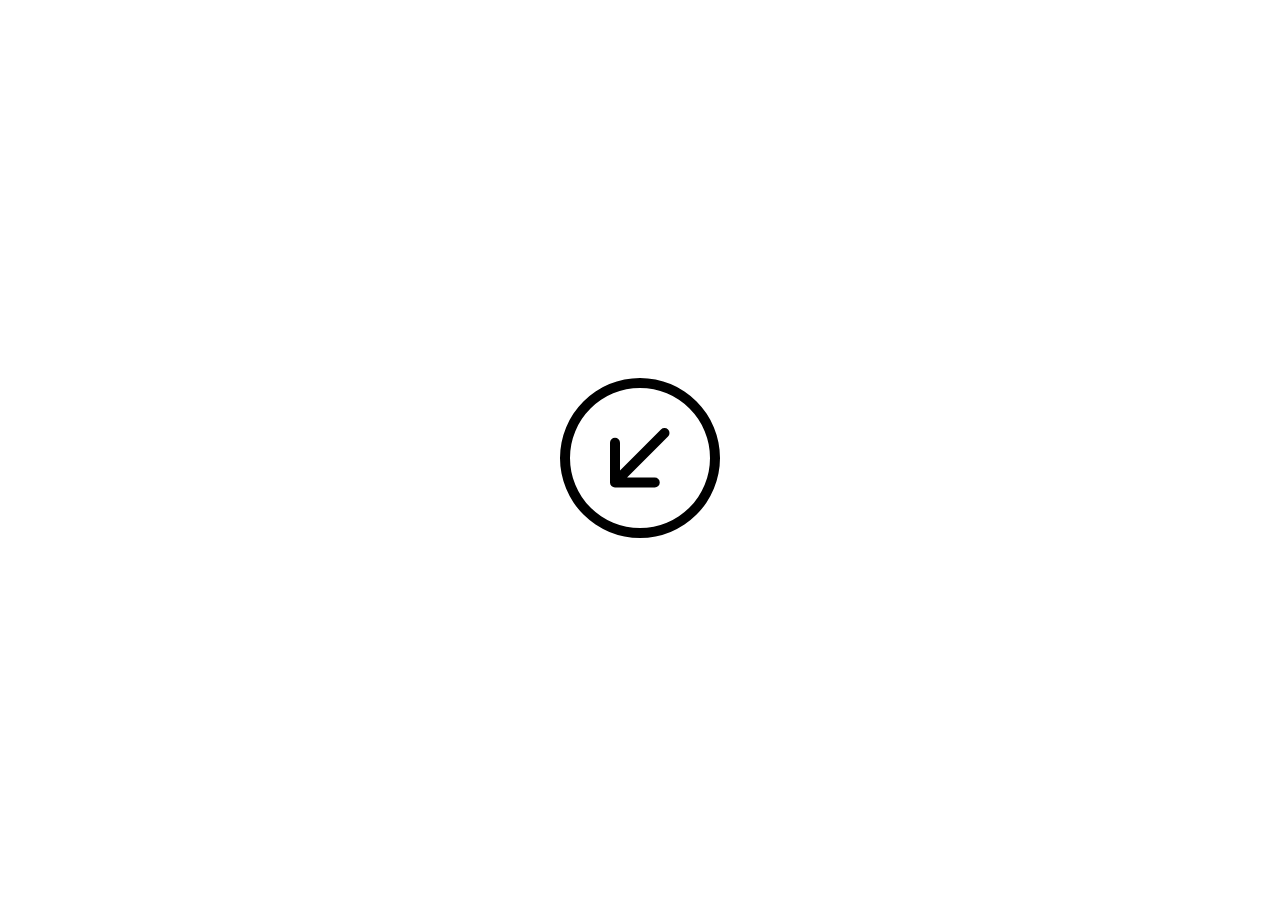
<file: 1 SVG/index.html>
<!DOCTYPE html>
<html lang="en">
<head>
    <meta charset="UTF-8">
    <meta name="viewport" content="width=device-width, initial-scale=1.0">
    <title>SVG</title>
    <link rel="stylesheet" href="style.css">
</head>
<body>
    <button class="btn" title="Click">
        <div class ="icon1">
            <svg xmlns="http://www.w3.org/2000/svg" width="160" height="160" fill="currentColor" class="bi bi-arrow-down-left-circle" viewBox="0 0 16 16">
                <path fill-rule="evenodd" d="M1 8a7 7 0 1 0 14 0A7 7 0 0 0 1 8m15 0A8 8 0 1 1 0 8a8 8 0 0 1 16 0m-5.904-2.854a.5.5 0 1 1 .707.708L6.707 9.95h2.768a.5.5 0 1 1 0 1H5.5a.5.5 0 0 1-.5-.5V6.475a.5.5 0 1 1 1 0v2.768z"/>
              </svg>
        </div>
        <div class="icon2">
            <svg xmlns="http://www.w3.org/2000/svg" width="160" height="160" fill="currentColor" class="bi bi-arrow-down-left-circle-fill" viewBox="0 0 16 16">
                <path d="M16 8A8 8 0 1 0 0 8a8 8 0 0 0 16 0m-5.904-2.803a.5.5 0 1 1 .707.707L6.707 10h2.768a.5.5 0 0 1 0 1H5.5a.5.5 0 0 1-.5-.5V6.525a.5.5 0 0 1 1 0v2.768z"/>
              </svg>
        </div>
    </button>
    <script src="script.js"></script>
</body>
</html>
</file>
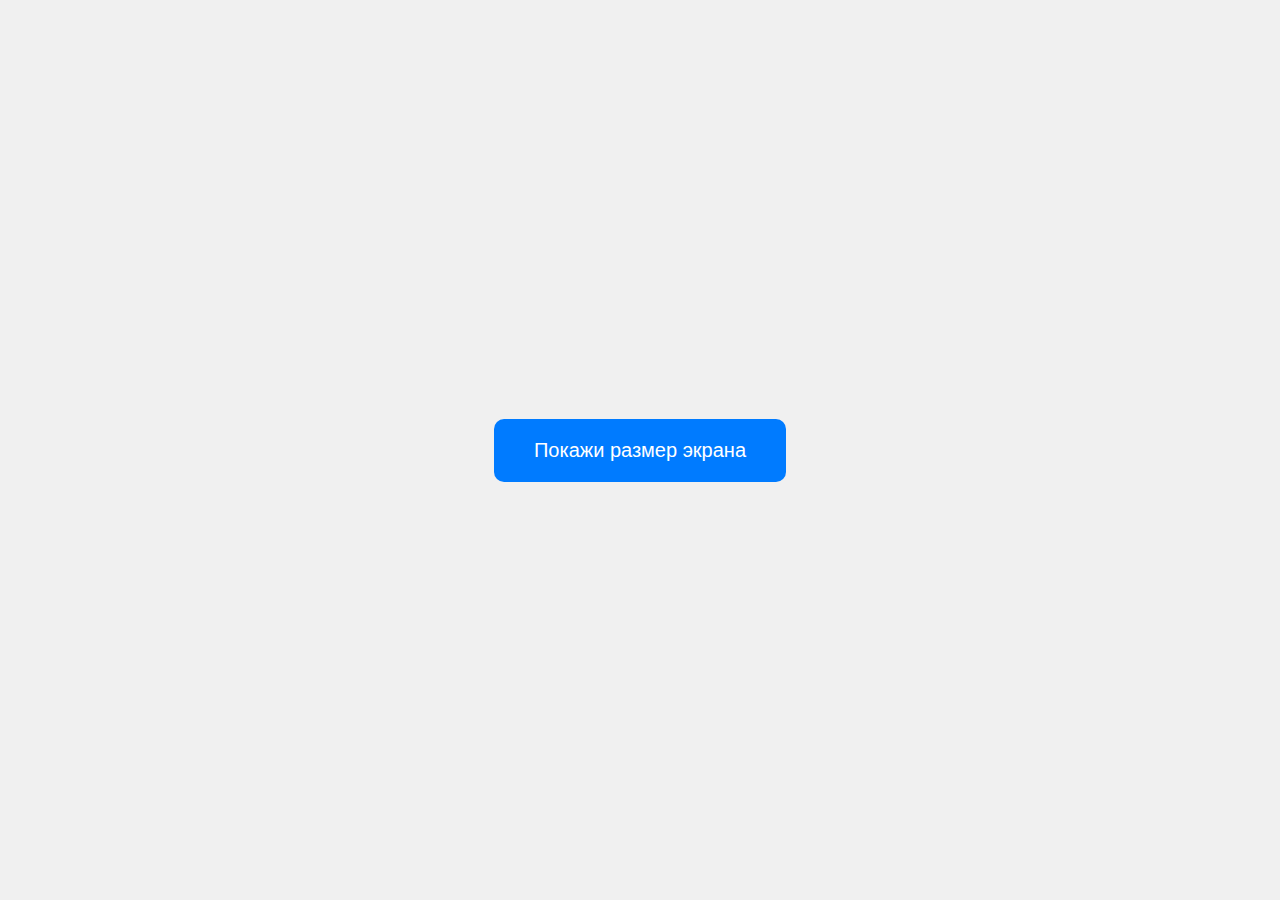
<file: 2 ScreenSize/index.html>
<!DOCTYPE html>
<html lang="en">
<head>
    <meta charset="UTF-8">
    <meta name="viewport" content="width=device-width, initial-scale=1.0">
    <title>Screen Size Alert Button</title>
    <link rel="stylesheet" href="style.css">
</head>
<body>

    <div class="button-container">
        <button class="alert-button">Покажи размер экрана</button>
    </div>

    <script src="script.js"></script>
</body>
</html>

</html>
</file>
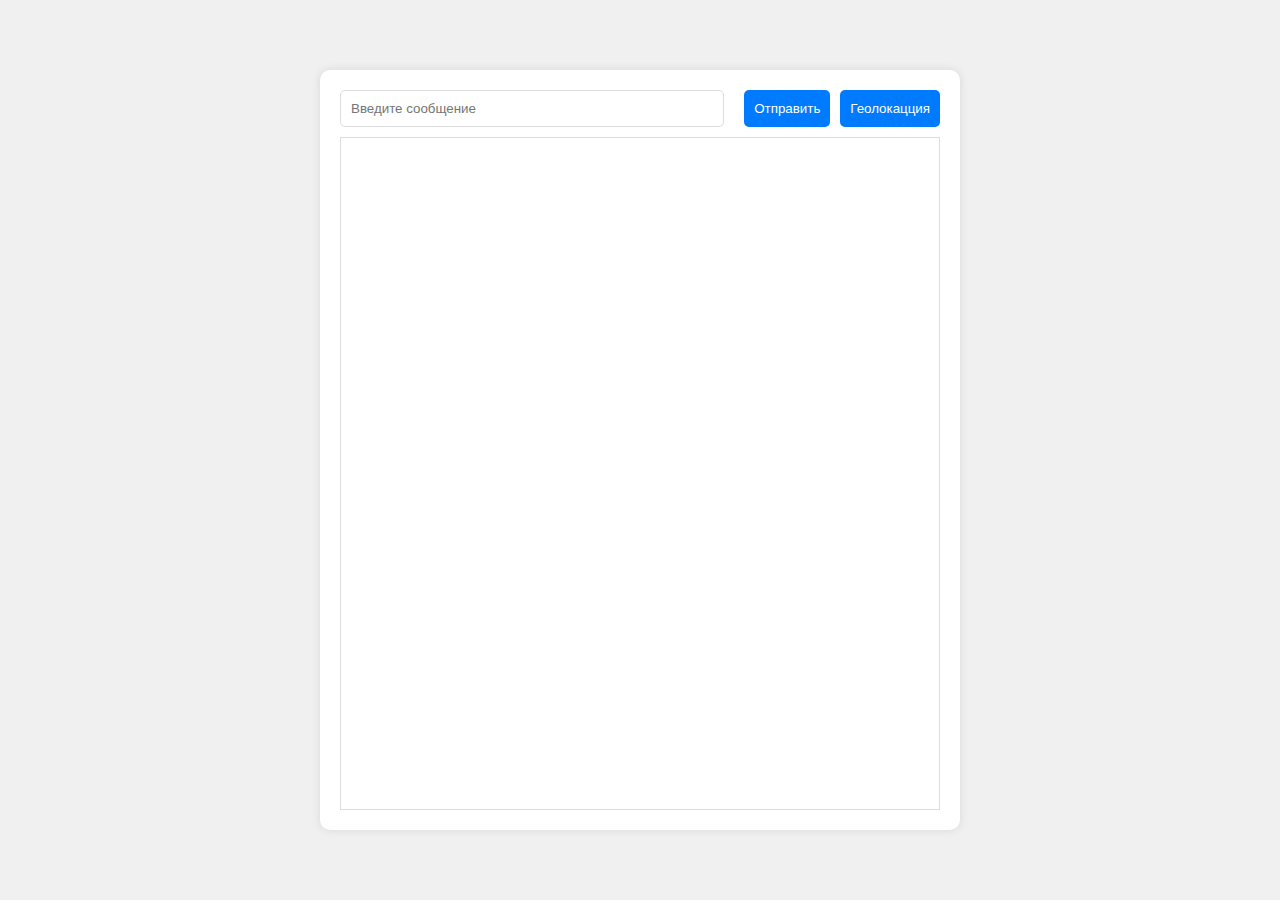
<file: 3 WebSocketChat/index.html>
<!DOCTYPE html>
<html lang="en">
<head>
    <meta charset="UTF-8">
    <meta name="viewport" content="width=device-width, initial-scale=1.0">
    <title>WebSocket Chat</title>
    <link rel="stylesheet" href="style.css">
</head>
<body>
    <div class="chat-container">
        <div class="input-container">
            <input type="text" id="message-input" class="message-input" placeholder="Введите сообщение">
            <button id="send-button" class="chat-button">Отправить</button>
            <button id="geo-button" class="chat-button">Геолокацция</button>
        </div>
        <div id="chat-window" class="chat-window"></div>
    </div>

    <script src="script.js"></script>
</body>
</html>
</file>
<file: 1 SVG/style.css>
.btn {
    margin: 0 auto;
    height: 100vh;
    background-color: transparent;
    padding: 0;
    border: none;
    cursor: pointer;
    display: flex;
    align-items: center;
    justify-content: center;

}

.icon1 {
    display: flex; 
  }
  
  .icon2 {
    display: none;
  }
</file>
<file: 2 ScreenSize/style.css>
body {
    display: flex;
    justify-content: center;
    align-items: center;
    height: 100vh;
    margin: 0;
    font-family: Arial, sans-serif;
    background-color: #f0f0f0;
}

.button-container {
    text-align: center;
}

.alert-button {
    padding: 20px 40px;
    font-size: 20px;
    color: white;
    background-color: #007BFF;
    border: none;
    border-radius: 10px;
    cursor: pointer;
}

.alert-button:hover {
    background-color: #0056b3;
}
</file>
<file: 3 WebSocketChat/style.css>
body {
    display: flex;
    justify-content: center;
    align-items: center;
    height: 100vh;
    margin: 0;
    font-family: Arial, sans-serif;
    background-color: #f0f0f0;
}

.chat-container {
    width: 80%;
    max-width: 600px;
    background-color: white;
    padding: 20px;
    border-radius: 10px;
    box-shadow: 0 0 10px rgba(0, 0, 0, 0.1);
    display: flex;
    flex-direction: column;
    height: 80vh;
}

.input-container {
    display: flex;
    margin-bottom: 10px;
}

.message-input {
    flex: 1;
    padding: 10px;
    border: 1px solid #ddd;
    border-radius: 5px;
    margin-right: 10px;
}

.chat-button {
    padding: 10px;
    border: none;
    border-radius: 5px;
    cursor: pointer;
    background-color: #007BFF;
    color: white;
    margin-left: 10px;
}

.chat-button:hover {
    background-color: #0056b3;
}

.chat-window {
    flex: 1;
    border: 1px solid #ddd;
    padding: 10px;
    overflow-y: auto;
    display: flex;
    flex-direction: column;
}

.user-message {
    align-self: flex-end;
    background-color: #dcf8c6;
    padding: 10px;
    border-radius: 10px;
    margin: 5px 0;
}

.server-message {
    align-self: flex-start;
    background-color: #87ccac;
    padding: 10px;
    border-radius: 10px;
    margin: 5px 0;
}

.geo-message {
    align-self: flex-end;
    background-color: #dcf8c6;
    padding: 10px;
    border-radius: 10px;
    margin: 5px 0;
}
</file>
